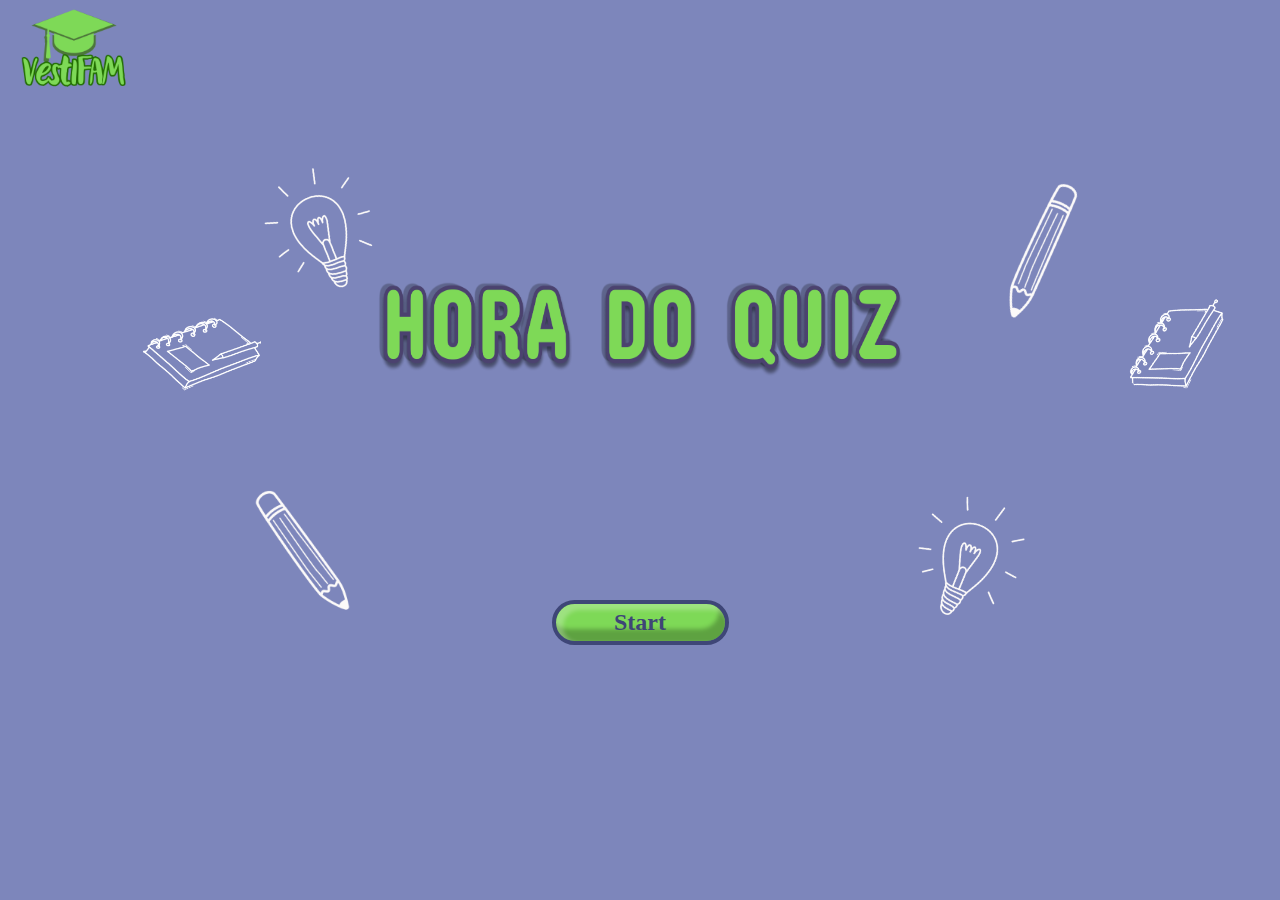
<file: rayner_backup/QUIZ/quiz.html>
<!DOCTYPE html>
<html lang="en">
<head>
    <meta charset="UTF-8">
    <meta name="viewport" content="width=device-width, initial-scale=1.0">
    <title>QUIZ</title>
    <link rel="stylesheet" href="stylesQUIZ.css">
</head>
<body>

    <div class="molduraTela" id="quizContainer">
        <div class="painel">
            <div class="logoVestIfam">
                <img src="elementosQuiz/logoVestIFAM.png" alt="Logo VestIfam" class="logoVestIfam-img" />
            </div>
            <div class="txtHRQ">
                <img src="elementosQuiz/txtQUIZ.png" alt="HoraDoQuiz" />
            </div>
            <div class="start">
                <button id="startBTN">Start</button>
            </div>      
            <div class="elementosQUIZ">
                <ul class="icon-list">
                    <li class="Icon Lamp1"><img src="elementosQuiz/lamp1.png" alt="Lamp 1" /></li>
                    <li class="Icon Lamp2"><img src="elementosQuiz/lamp2.png" alt="Lamp 2" /></li>
                    <li class="Icon Pencil1"><img src="elementosQuiz/pencil1.png" alt="Pencil 1" /></li>
                    <li class="Icon Pencil2"><img src="elementosQuiz/pencil2.png" alt="Pencil 2" /></li>
                    <li class="Icon Book1"><img src="elementosQuiz/book1.png" alt="Book 1" /></li>
                    <li class="Icon Book2"><img src="elementosQuiz/book2.png" alt="Book 2" /></li>
                </ul>
            </div>
        </div>
    </div>





    
    <script src="redirecionadores.js"></script>

</body>
</html>
</file>
<file: rayner_backup/QUIZ/stylesQUIZ.css>
* {
    margin: 0%;
    padding: 0%;
    height: 100%;
}
@font-face {
    font-family: "Cherry Bomb"; /* Nome que você deseja dar à fonte */
    src: url("../../fonts/CherryBombOne-Regular.ttf") format("truetype"); /* Substitua pelo caminho correto */
}

.molduraTela {
    width: 100%;
    height: 100%;
    background-color: #7D86BB;
    display: flex;
    justify-content: flex-end;
    align-items: center;
}

.painel {
    width: 100%;
    height: 100%;
    position: relative;
    display: flex;
    flex-direction: column; /* Adicionado para empilhar os elementos verticalmente */
    justify-content: center;
    align-items: center;
}

.logoVestIfam img {
    position: absolute;
    top: -5px;
    left: 10px;
    width: 10%;
    height: auto;
    display: flex;
    justify-content: center;
    align-items: center;
    z-index: 9999; /* Definir um z-index mais baixo */
    transition: filter 0.3s ease-in-out; /* Adicione uma transição suave */
}
.logoVestIfam :hover{
    cursor: pointer;
    filter: brightness(0.9); /* Aumenta o brilho quando o mouse está sobre a logo */
}



.txtHRQ{
    margin-top: -30px;
}
.txtHRQ img{
    width: 700px;
    height: 100px;
}

.start {
    display: flex;
    flex-direction: column;
    align-items: center;
}

.start button {
    width: 177px;
    height: 44.5px;
    margin-top: 10px; 
    justify-content: center;
    align-items: center;
    flex-shrink: 0;
    border-radius: 32px;
    border: 4px solid #3E4677;
    background: #7ED957;
    box-shadow: 5px 4px 4px 2px rgba(255, 255, 255, 0.25) inset, -6px -12px 4px 0px rgba(0, 0, 0, 0.25) inset;
    color: #3E4677;
    text-align: center;
    font-family: Montserrat;
    font-size: 24px;
    font-style: normal;
    font-weight: 700;
    line-height: 96.9%;
    transition: background-color 0.3s ease-in-out; /* Adiciona uma transição suave à mudança de cor */
    z-index: 9999;
}

.start button:hover {
    cursor: pointer;
    background-color: #69B05B; /* Define a cor de fundo quando o mouse está sobre o botão */
    color: #3E4677; /* Define a cor do texto quando o mouse está sobre o botão */
}


.elementosQUIZ {
    position: absolute;
    top: 0;
    left: 0;
    width: 100%;
    height: 100%;
    display: flex;
    justify-content: center;
    align-items: center;
    z-index: 2;
}

.icon-list {
    list-style-type: none;
    display: flex;
    justify-content: center;
    align-items: center;
}

.icon-list li {
    margin: 10px;
    position: relative;
}

.Icon {
    width: 100px;
    height: 150px;
    position: absolute; /* ou 'relative', dependendo do caso */
}


.Lamp1 {
    top: -220px; /* Ajuste a posição vertical */
    left: -30px; /* Ajuste a posição horizontal */
    transform: rotate(-12deg);
}

.Lamp2 {
    top: 100px; /* Ajuste a posição vertical */
    left: 500px; /* Ajuste a posição horizontal */
    transform: rotate(32deg);
}

.Pencil1 {
    top: -220px; /* Ajuste a posição vertical */
    left: 450px; /* Ajuste a posição horizontal */
    transform: rotate(60deg);
}

.Pencil2 {
    top: 100px; /* Ajuste a posição vertical */
    left: -420px; /* Ajuste a posição horizontal */
    
}

.Book1 {
    top: -100px; /* Ajuste a posição vertical */
    left: 350px; /* Ajuste a posição horizontal */
    transform: rotate(320deg);
}

.Book2 {
    top: -100px; /* Ajuste a posição vertical */
    left: -760px; /* Ajuste a posição horizontal */
}

@media (max-width: 768px) {
    .logoVestIfam img {
        width: 20%;
    }
    
    .start button {
        width: 100%;
    }
    
    .Lamp1 {
        top: 320px;
        left: -200px;
    }

    .Lamp2 {
        top: 50px;
        left: 100px;
    }

    .Pencil1 {
        top: 330px;
        left: 100px;
    }

    .Pencil2 {
        top: 50px;
        left: -200px;
    }

    .Book1 {
        top: 100px;
        left: 150px;
    }

    .Book2 {
        top: 100px;
        left: -280px;
    }

    /* Outros ajustes de estilo para telas menores */
}
</file>
